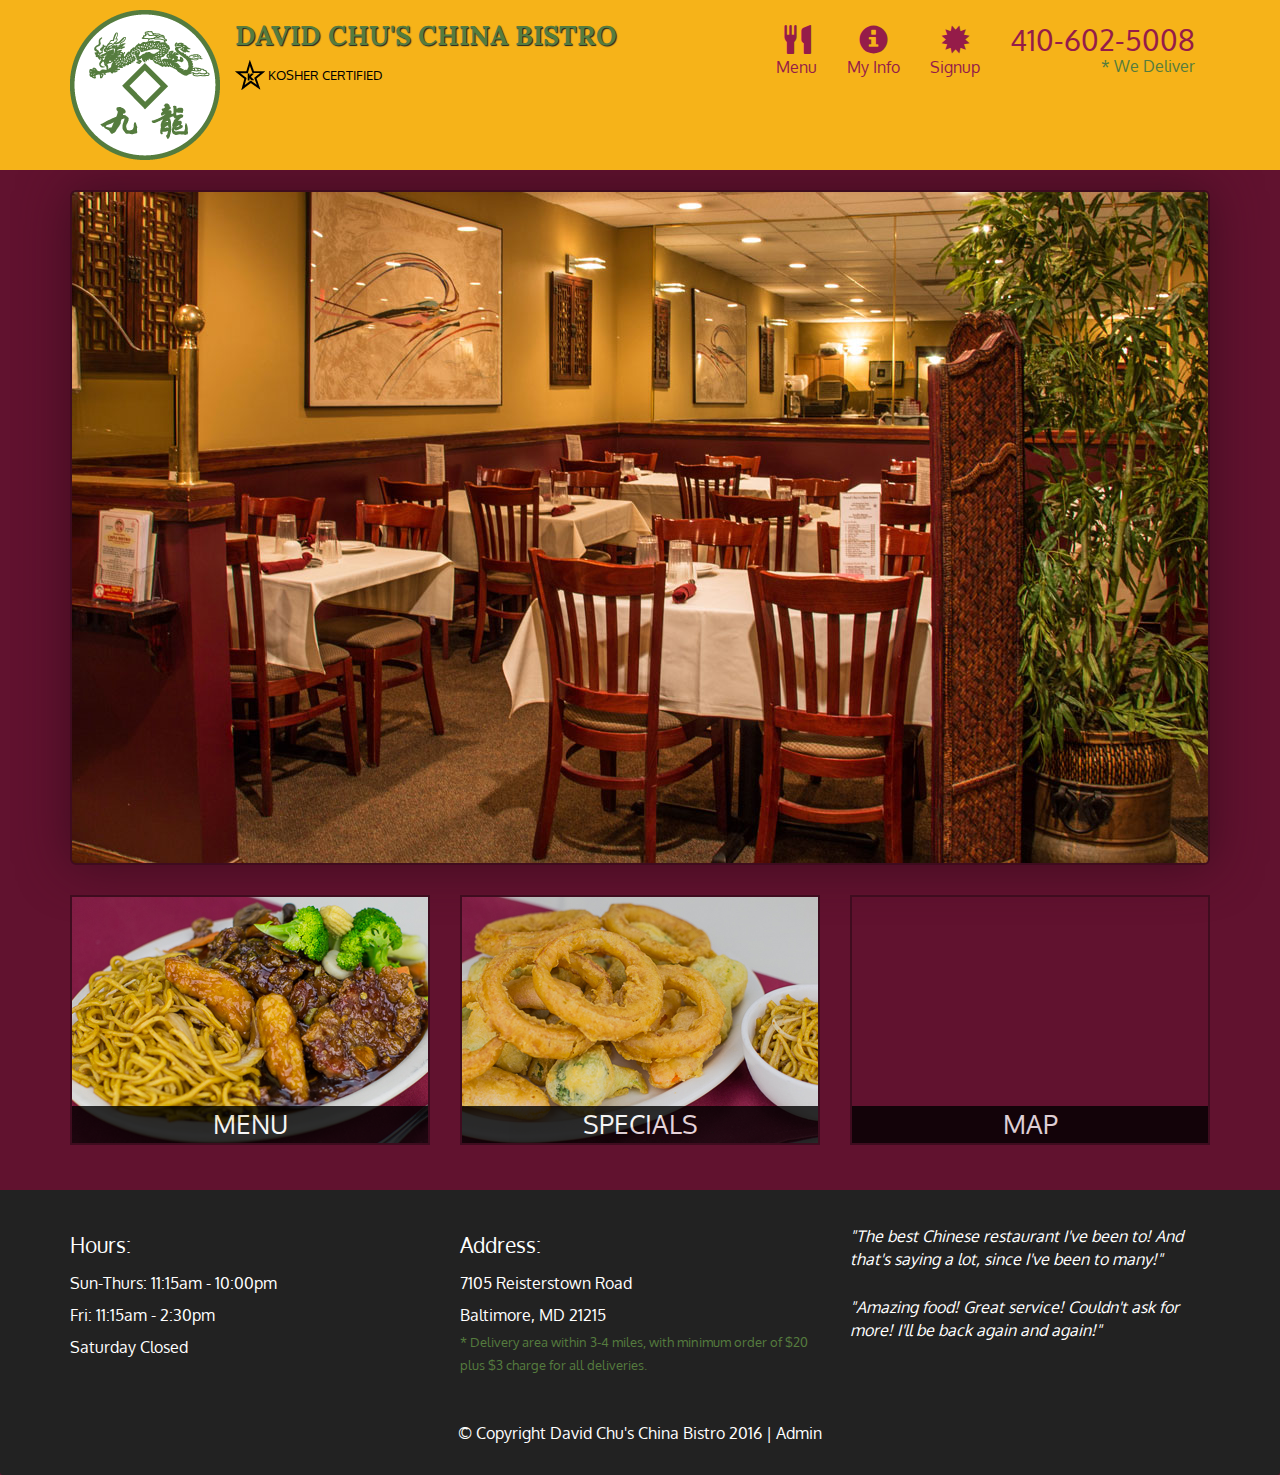
<file: mod5/index.html>
<!DOCTYPE html>
<html lang="en">
  <head>
    <meta charset="utf-8">
    <meta http-equiv="X-UA-Compatible" content="IE=edge">
    <meta name="viewport" content="width=device-width, initial-scale=1">
    <title>David Chu's China Bistro</title>
    <link href='https://fonts.googleapis.com/css?family=Oxygen:400,300,700' rel='stylesheet' type='text/css'>
    <link href='https://fonts.googleapis.com/css?family=Lora' rel='stylesheet' type='text/css'>
    <link rel="stylesheet" href="css/bootstrap.min.css">
    <link rel="stylesheet" href="css/restaurant.css">
    <link rel="stylesheet" href="css/common.css">
  </head>
  <body ng-app="restaurant" ng-strict-di>

    <!-- Fixed position loading indicator -->
    <loading class="loading-indicator"></loading>

    <header>
      <nav id="header-nav" class="navbar navbar-default">
        <div class="container">
          <div class="navbar-header">
            <a href="index.html" class="pull-left visible-md visible-lg">
              <div id="logo-img" alt="Logo image"></div>
            </a>

            <div class="navbar-brand">
              <a href="index.html"><h1>David Chu's China Bistro</h1></a>
              <p>
              <img src="images/star-k-logo.png" alt="Kosher certification">
              <span>Kosher Certified</span>
              </p>
            </div>

            <button id="navbarToggle" type="button" class="navbar-toggle collapsed" data-toggle="collapse" data-target="#collapsable-nav" aria-expanded="false">
              <span class="sr-only">Toggle navigation</span>
              <span class="icon-bar"></span>
              <span class="icon-bar"></span>
              <span class="icon-bar"></span>
            </button>
          </div>

          <div id="collapsable-nav" class="collapse navbar-collapse">
            <ul id="nav-list" class="nav navbar-nav navbar-right">
              <li id="navHomeButton" class="visible-xs">
                <a href="index.html">
                  <span class="glyphicon glyphicon-home"></span> Home</a>
              </li>
              <li id="navMenuButton" ui-sref-active="active">
                <a ui-sref="public.menu">
                  <span class="glyphicon glyphicon-cutlery"></span><br class="hidden-xs"> Menu</a>
              </li>
              <li ui-sref-active="active">
                <a ui-sref="public.info">
                  <span class="glyphicon glyphicon-info-sign"></span><br class="hidden-xs"> My Info</a>
              </li>
              <li ui-sref-active="active"> 
                <a ui-sref="public.signup">
                  <span class="glyphicon glyphicon-certificate"></span><br class="hidden-xs"> Signup</a>
              </li>
              <li id="phone" class="hidden-xs">
                <a href="tel:410-602-5008">
                  <span>410-602-5008</span></a><div>* We Deliver</div>
              </li>
            </ul><!-- #nav-list -->
          </div><!-- .collapse .navbar-collapse -->
        </div><!-- .container -->
      </nav><!-- #header-nav -->
    </header>

    <div id="call-btn" class="visible-xs">
      <a class="btn" href="tel:410-602-5008">
        <span class="glyphicon glyphicon-earphone"></span>
        410-602-5008
      </a>
    </div>
    <div id="xs-deliver" class="text-center visible-xs">* We Deliver</div>

    <ui-view>
      <div class="text-center initial-loading">
        <h2>Loading Site...</h2>
      </div>
    </ui-view>

    <footer class="panel-footer">
      <div class="container">
        <div class="row">
          <section id="hours" class="col-sm-4">
            <span>Hours:</span><br>
            Sun-Thurs: 11:15am - 10:00pm<br>
            Fri: 11:15am - 2:30pm<br>
            Saturday Closed
            <hr class="visible-xs">
          </section>
          <section id="address" class="col-sm-4">
            <span>Address:</span><br>
            7105 Reisterstown Road<br>
            Baltimore, MD 21215
            <p>* Delivery area within 3-4 miles, with minimum order of $20 plus $3 charge for all deliveries.</p>
            <hr class="visible-xs">
          </section>
          <section id="testimonials" class="col-sm-4">
            <p>"The best Chinese restaurant I've been to! And that's saying a lot, since I've been to many!"</p>
            <p>"Amazing food! Great service! Couldn't ask for more! I'll be back again and again!"</p>
          </section>
        </div>
        <div class="text-center">
          &copy; Copyright David Chu's China Bistro 2016 |
          <a ui-sref="admin.auth">Admin</a></div>
      </div>
    </footer>

    <!-- Libs -->
    <script src="lib/jquery-2.1.4.min.js"></script>
    <script src="lib/bootstrap.min.js"></script>
    <script src="lib/angular.min.js"></script>
    <script src="lib/angular-ui-router.min.js"></script>

    <!-- Main Restaurant Module -->
    <script src="src/restaurant.module.js"></script>

    <!-- Common Module -->
    <script src="src/common/common.module.js"></script>
    <script src="src/common/loading/loading.component.js"></script>
    <script src="src/common/loading/loading.interceptor.js"></script>
    <script src="src/common/menu.service.js"></script>

    <!-- Public Module -->
    <script src="src/public/public.module.js"></script>
    <script src="src/public/public.routes.js"></script>
    <script src="src/public/menu/menu.controller.js"></script>
    <script src="src/public/menu-category/menu-category.component.js"></script>
    <script src="src/public/menu-items/menu-items.controller.js"></script>
    <script src="src/public/menu-item/menu-item.component.js"></script>
    <script src="src/public/signup/signup.controller.js"></script>
    <script src="src/public/info/info.controller.js"></script>

    <!-- ADMIN SITE -->

    <!--Application files -->

  </body>

</html>
</file>
<file: mod5/css/restaurant.css>
body {
  font-size: 16px;
  color: #fff;
  background-color: #61122f;
  font-family: 'Oxygen', sans-serif;
}

.initial-loading {
  margin-top: 60px;
}

/** HEADER **/
#header-nav {
  background-color: #f6b319;
  border-radius: 0;
  border: 0;
}

#logo-img {
  background: url('../images/restaurant-logo_large.png') no-repeat;
  width: 150px;
  height: 150px;
  margin: 10px 15px 10px 0;
}

.navbar-brand {
  padding-top: 25px;
}
.navbar-brand h1 { /* Restaurant name */
  font-family: 'Lora', serif;
  color: #557c3e;
  font-size: 1.5em;
  text-transform: uppercase;
  font-weight: bold;
  text-shadow: 1px 1px 1px #222;
  margin-top: 0;
  margin-bottom: 0;
  line-height: .75;
}
.navbar-brand a:hover, .navbar-brand a:focus {
  text-decoration: none;
}
.navbar-brand p { /* Kosher cert */
  color: #000;
  text-transform: uppercase;
  font-size: .7em;
  margin-top: 15px;
}
.navbar-brand p span { /* Star-K */
  vertical-align: middle;
}

#nav-list {
  margin-top: 10px;
}
#nav-list a {
  color: #951C49;
  text-align: center;
}
#nav-list a:hover {
  background: #E7E7E7;
}
#nav-list a span {
  font-size: 1.8em;
}

#phone {
  margin-top: 5px;
}
#phone a { /* Phone number */
  text-align: right;
  padding-bottom: 0;
}
#phone div { /* We Deliver */
  color: #557c3e;
  text-align: right;
  padding-right: 15px;
}

.navbar-header button.navbar-toggle, .navbar-header .icon-bar {
  border: 1px solid #61122f;
}
.navbar-header button.navbar-toggle {
  clear: both;
  margin-top: -30px;
}
/* END HEADER */

/* FOOTER */
.panel-footer {
  margin-top: 30px;
  padding-top: 35px;
  padding-bottom: 30px;
  background-color: #222;
  border-top: 0;
}
.panel-footer div.row {
  margin-bottom: 35px;
}
#hours, #address {
  line-height: 2;
}
#hours > span, #address > span {
  font-size: 1.3em;
}
#address p {
  color: #557c3e;
  font-size: .8em;
  line-height: 1.8;
}
#testimonials {
  font-style: italic;
}
#testimonials p:nth-child(2) {
  margin-top: 25px;
}
a[ui-sref="admin.auth"] {
  color: #fff;
}
/* END FOOTER */

/********** Medium devices only **********/
@media (min-width: 992px) and (max-width: 1199px) {
  /* Header */
  #logo-img {
    background: url('../images/restaurant-logo_medium.png') no-repeat;
    width: 100px;
    height: 100px;
    margin: 5px 5px 5px 0;
  }
  /* End Header */
}


/********** Extra small devices only **********/
@media (max-width: 767px) {
  /* Header */
  .navbar-brand {
    padding-top: 10px;
    height: 80px;
  }
  .navbar-brand h1 { /* Restaurant name */
    padding-top: 10px;
    font-size: 5vw; /* 1vw = 1% of viewport width */
  }
  .navbar-brand p { /* Kosher cert */
    font-size: .6em;
    margin-top: 12px;
  }
  .navbar-brand p img { /* Star-K */
    height: 20px;
  }

  #collapsable-nav a { /* Collapsed nav menu text */
    font-size: 1.2em;
  }
  #collapsable-nav a span { /* Collapsed nav menu glyph */
    font-size: 1em;
    margin-right: 5px;
  }

  #call-btn > a {
    font-size: 1.5em;
    display: block;
    margin: 0 20px;
    padding: 10px;
    border: 2px solid #fff;
    background-color: #f6b319;
    color: #951c49;
  }
  #xs-deliver {
    margin-top: 5px;
    font-size: .7em;
    letter-spacing: .1em;
    text-transform: uppercase;
  }
  /* End Header */

  /* Footer */
  .panel-footer section {
    margin-bottom: 30px;
    text-align: center;
  }
  .panel-footer section:nth-child(3) {
    margin-bottom: 0; /* margin already exists on the whole row */
  }
  .panel-footer section hr {
    width: 50%;
  }
  /* End Footer */
}


/********** Super extra small devices Only :-) (e.g., iPhone 4) **********/
@media (max-width: 479px) {
  /* Header */
  .navbar-brand h1 { /* Restaurant name */
    padding-top: 5px;
    font-size: 6vw;
  }
  /* End Header */
}
</file>
<file: mod5/css/common.css>
.loading-indicator {
    display: block;
    width: 70px;
    position: fixed;
    left: 0;
    right: 0;
    margin: 0 auto;
    top: 40%;
    z-index: 100;
    background-color: #FFF;
}

.loading-indicator img {
    width: 70px;
    background-color: #FFF;
}

.ui-view-placeholder {
    margin-top: 60px;
}
</file>
